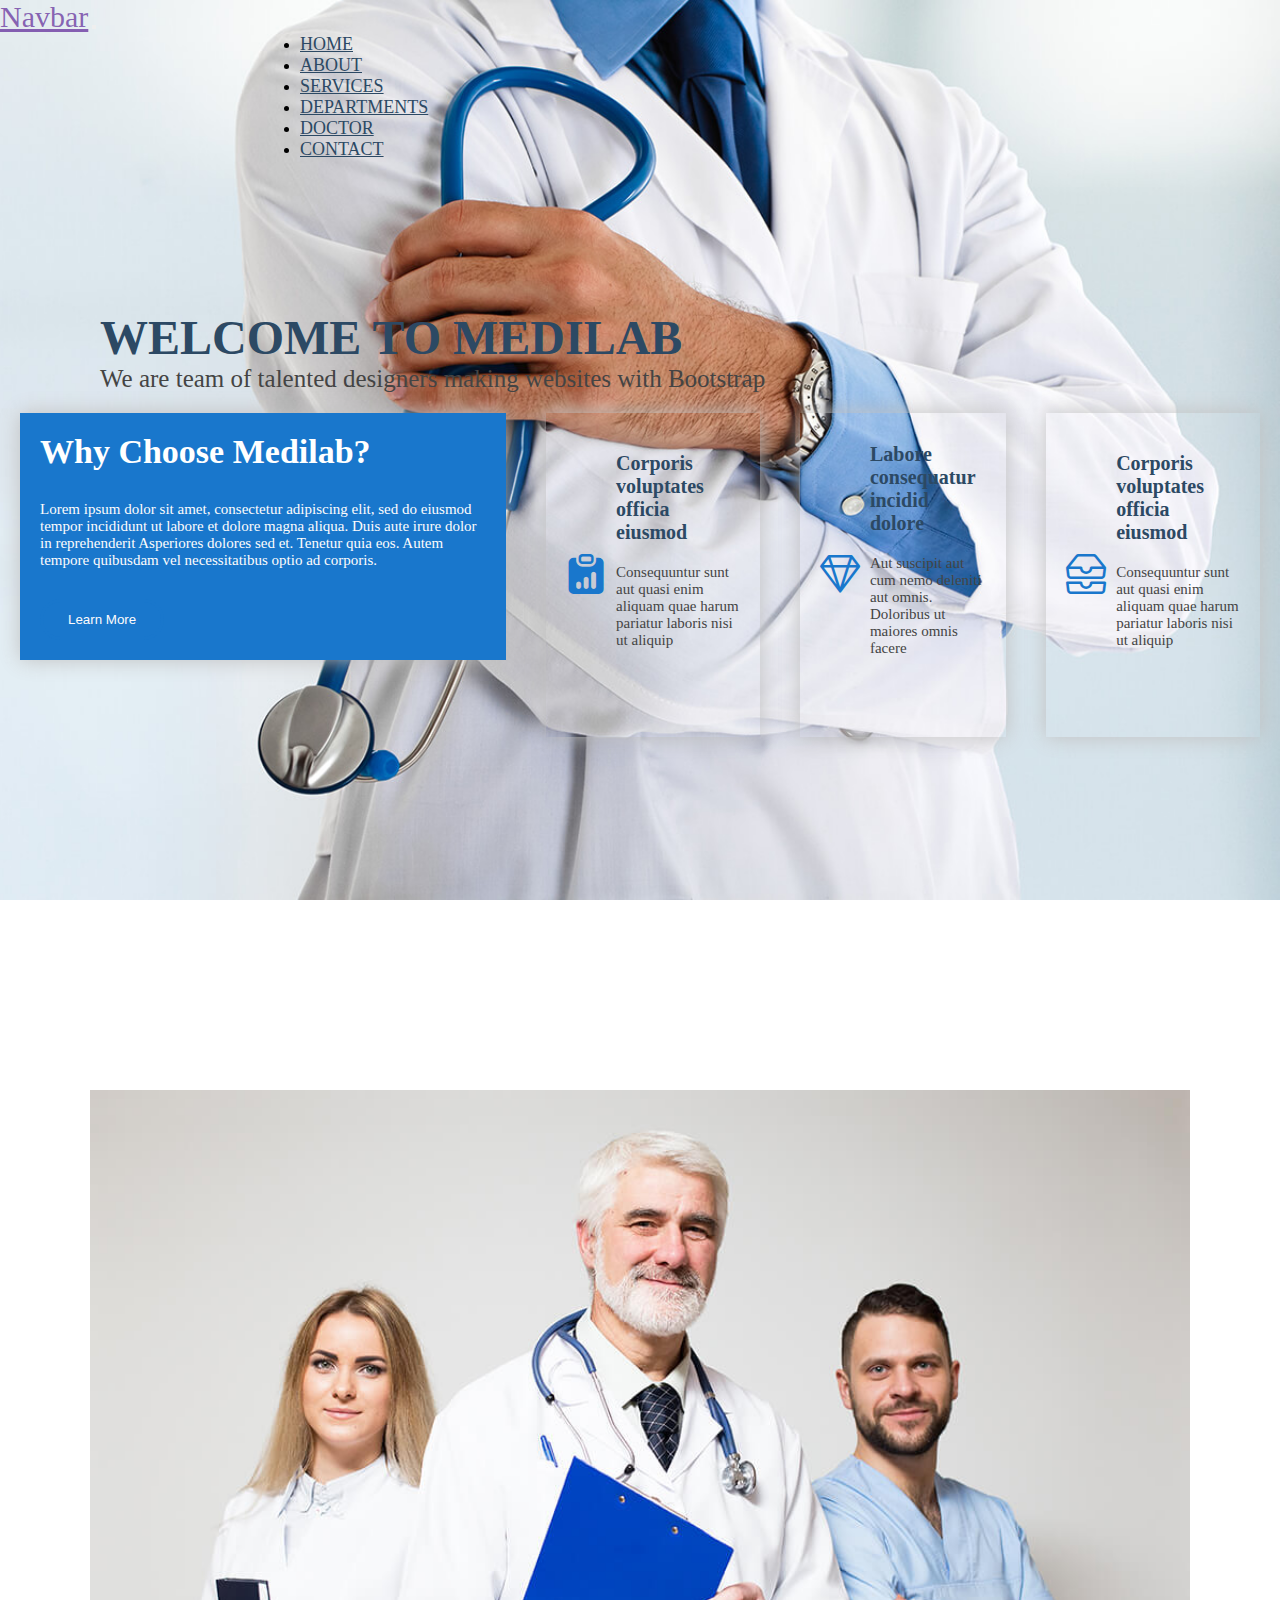
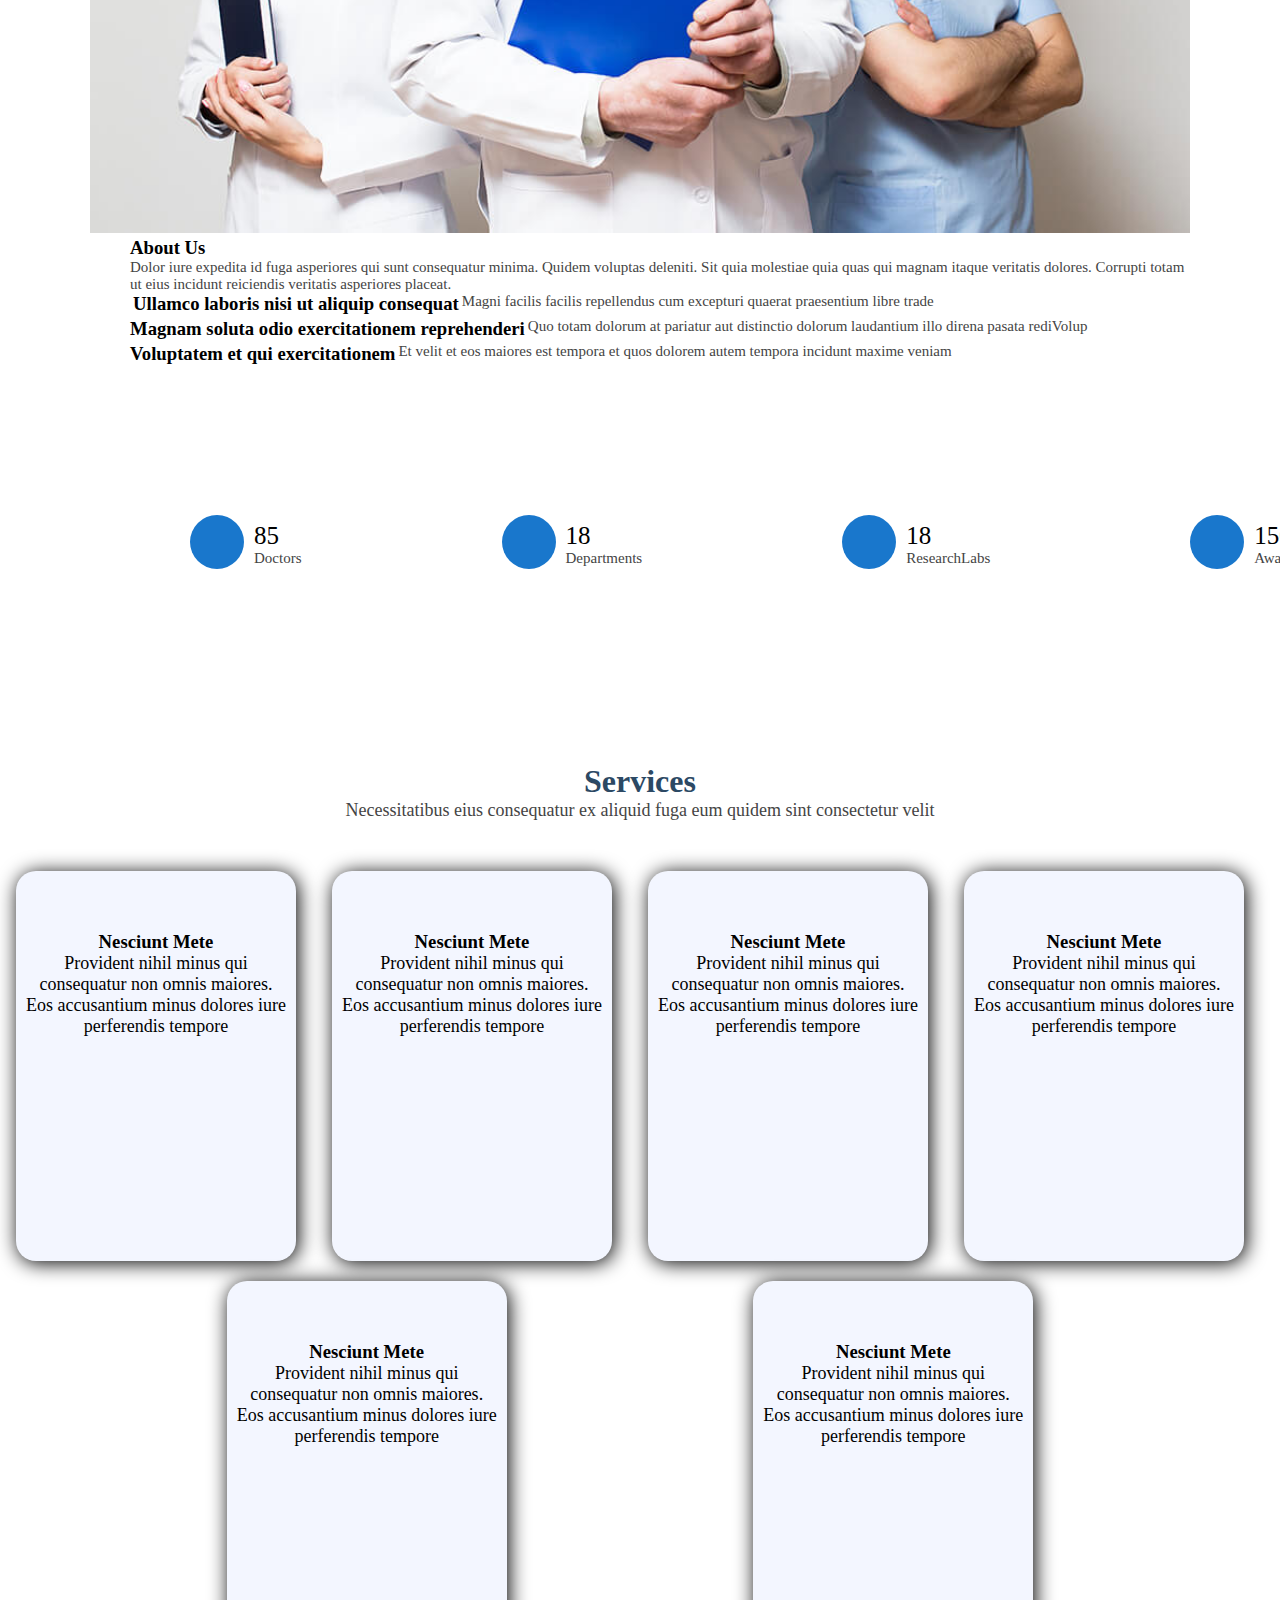
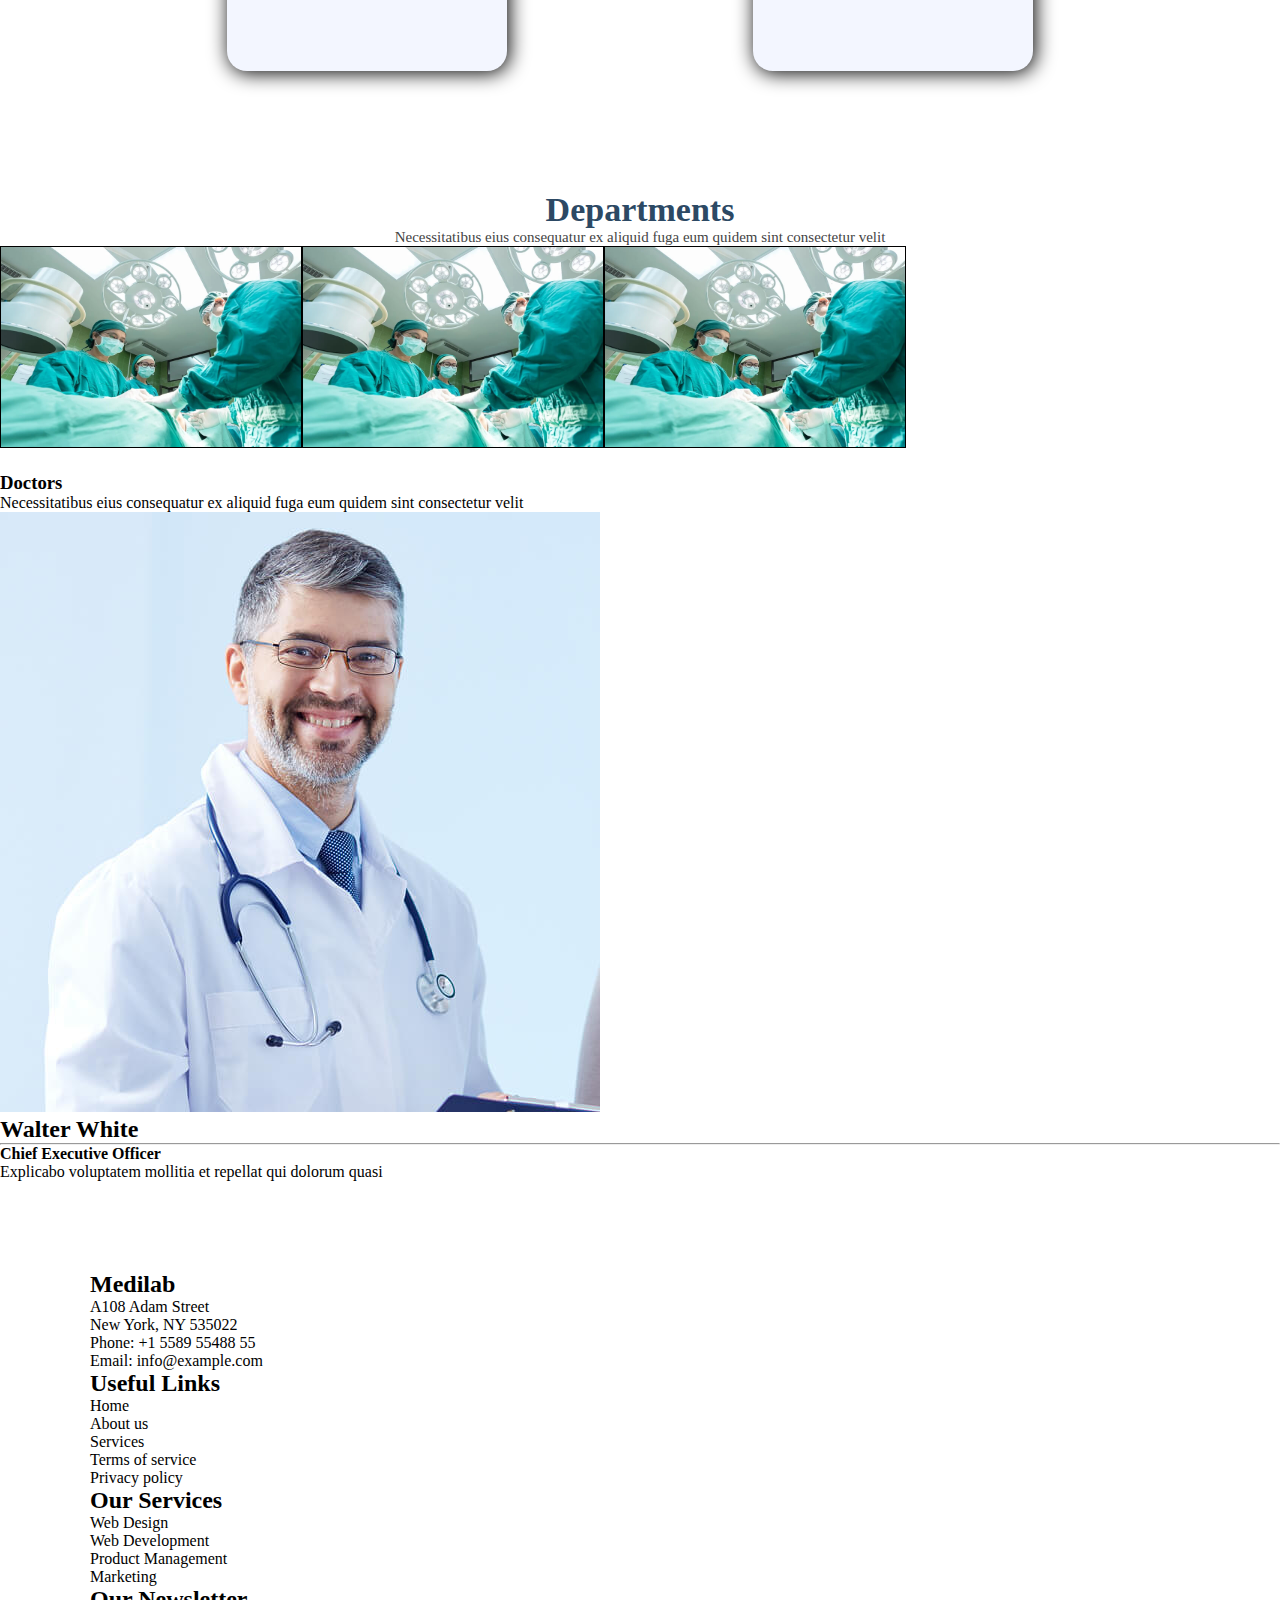
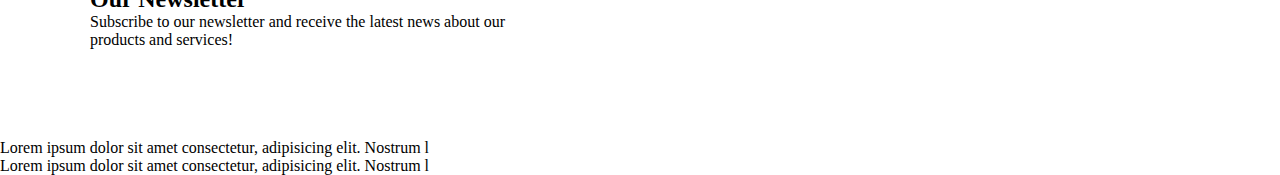
<file: index.html>
<!DOCTYPE html>
<html lang="en">
<head>
    <meta charset="UTF-8">
    <meta name="viewport" content="width=device-width, initial-scale=1.0">
    <title>Document</title>
    <!----css link--------->
    <link rel="stylesheet" href="assects/css/style.css">
    

    <!----bootstrap link--------->
    <link href="https://cdn.jsdelivr.net/npm/bootstrap@5.0.2/dist/css/bootstrap.min.css" rel="stylesheet" integrity="sha384-EVSTQN3/azprG1Anm3QDgpJLIm9Nao0Yz1ztcQTwFspd3yD65VohhpuuCOmLASjC" crossorigin="anonymous">
    <script src="https://cdn.jsdelivr.net/npm/bootstrap@5.0.2/dist/js/bootstrap.bundle.min.js" integrity="sha384-MrcW6ZMFYlzcLA8Nl+NtUVF0sA7MsXsP1UyJoMp4YLEuNSfAP+JcXn/tWtIaxVXM" crossorigin="anonymous"></script>
    <link rel="stylesheet" href="https://cdn.jsdelivr.net/npm/bootstrap-icons@1.11.3/font/bootstrap-icons.min.css">
    <link rel="stylesheet" href="https://cdnjs.cloudflare.com/ajax/libs/font-awesome/6.7.1/css/all.min.css" integrity="sha512-5Hs3dF2AEPkpNAR7UiOHba+lRSJNeM2ECkwxUIxC1Q/FLycGTbNapWXB4tP889k5T5Ju8fs4b1P5z/iB4nMfSQ==" crossorigin="anonymous" referrerpolicy="no-referrer" />

</head>
<body>
    <div class="header">
      <div class="head">
      <div class="container-fluid">
      <div class="row">
      <div class="col-lg-12 col-md-12 col-sm-12 col-xs-12">
      <nav class="navbar navbar-expand-lg navbar-light bg-light">
  <div class="container-fluid">
    <a class="navbar-brand" href="#">Navbar</a>
    <button class="navbar-toggler" type="button" data-bs-toggle="collapse" data-bs-target="#navbarNav" aria-controls="navbarNav" aria-expanded="false" aria-label="Toggle navigation">
      <span class="navbar-toggler-icon"></span>
    </button>
    <div class="collapse navbar-collapse" id="navbarNav">
      <ul class="navbar-nav">
        <li class="nav-item">
          <a class="nav-link active" href="#Home">HOME</a>
        </li>
        <li class="nav-item">
          <a class="nav-link" href="#">ABOUT</a>
        </li>
        <li class="nav-item">
          <a class="nav-link" href="#">SERVICES</a>
        </li>
        <li class="nav-item">
          <a class="nav-link" href="#">DEPARTMENTS</a>
        </li>
        <li class="nav-item">
          <a class="nav-link" href="#">DOCTOR</a>
        </li>
        <li class="nav-item">
          <a class="nav-link" href="#">CONTACT</a>
        </li>
      </ul>
    </div>
  </div>
</nav>

    </div>
    </div>
    <div class="cont-1">
      <div class="row">
        <div class="col-lg-6 col-md-6 col-sm-6 col-xs-12">
          <div class="left-1">
            <h2>WELCOME TO MEDILAB</h2>
            <p>We are team of talented designers making websites with Bootstrap</p>
          </div>
        </div>
      </div>
    </div>
    <div class="cont-2">
      <div class="row">
        <div class="col-lg-12 col-md-12 col-sm-12 col-xs-12">
          <div class="common">
            <div class="col-lg-4">
            <div class="card-1">
              <div class="content">
                <h3>Why Choose Medilab?</h3>
                <p>Lorem ipsum dolor sit amet, consectetur adipiscing elit, sed do eiusmod tempor incididunt ut labore et dolore magna aliqua. Duis aute irure dolor in reprehenderit Asperiores dolores sed et. Tenetur quia eos. Autem tempore quibusdam vel necessitatibus optio ad corporis.</p>
                <div class="btn">
                  <button>Learn More </button>
                </div>
              </div>
            </div>
            </div>
            <div class="card">
              <div class="icon">
                <i class="bi bi-clipboard-data-fill"></i>
              </div>
              <div class="content-1">
                <h4>Corporis voluptates officia eiusmod</h4>
                <p>Consequuntur sunt aut quasi enim aliquam quae harum pariatur laboris nisi ut aliquip</p>
              </div>
            </div>
             <div class="card">
              <div class="icon">
                <i class="bi bi-gem"></i>
              </div>
              <div class="content-1">
                <h4>Labore consequatur incidid dolore</h4>
                <p>Aut suscipit aut cum nemo deleniti aut omnis. Doloribus ut maiores omnis facere</p>
              </div>
            </div>
             <div class="card">
              <div class="icon">
                <i class="bi bi-inboxes"></i>
              </div>
              <div class="content-1">
                <h4>Corporis voluptates officia eiusmod</h4>
                <p>Consequuntur sunt aut quasi enim aliquam quae harum pariatur laboris nisi ut aliquip</p>
              </div>
            </div>
          </div>


        </div>
      </div>
    </div>
    </div>
    </div>
    </div>
    <!-----------------------body-1-start--------------------------------->

    <div class="body-1">
      <div class="container section-padding">
        <div class="row">
          <div class="col-5">
            <img src="assects/images/img-1.jpg" width="100%" alt="">
          </div>
          <div class="col-7">
            <div class="cont-3">
              <h3>About Us</h3>
              <p>Dolor iure expedita id fuga asperiores qui sunt consequatur minima. Quidem voluptas deleniti. Sit quia molestiae quia quas qui magnam itaque veritatis dolores. Corrupti totam ut eius incidunt reiciendis veritatis asperiores placeat.</p>
              <div class="media">
                <i class="fa-solid fa-vial-circle-check"></i>
                <h3 class="one">Ullamco laboris nisi ut aliquip consequat</h3>
                <p class="para-1">Magni facilis facilis repellendus cum excepturi quaerat praesentium libre trade</p>
                <i class="fa-solid fa-pump-medical"></i>
                <h3 class="one">Magnam soluta odio exercitationem reprehenderi</h3>
                <p class="para-1">Quo totam dolorum at pariatur aut distinctio dolorum laudantium illo direna pasata rediVolup</p>
                <i class="fa-solid fa-heart-circle-xmark"></i>
                <h3 class="one">Voluptatem et qui exercitationem</h3>
                <p class="para-1">Et velit et eos maiores est tempora et quos dolorem autem tempora incidunt maxime veniam</p>







              </div>
               
            </div>

          </div>
          <div class="container">
          <div class="row">
            <div class="col-12">
              <div class="common">
              <div class="card">
                <div class="icon">
                  <i class="fa-solid fa-user-doctor"></i>
                </div>
                <div class="new">
                  <span>85</span>
                  <p>Doctors</p>

                </div>
            </div>
            <div class="card">
                <div class="icon">
                  <i class="fa-regular fa-hospital"></i>
                </div>
                <div class="new">
                  <span>18</span>
                  <p>Departments</p>

                </div>
            </div>
             <div class="card">
                <div class="icon">
                  <i class="fa-regular fa-hospital"></i>
                </div>
                <div class="new">
                  <span>18</span>
                  <p>ResearchLabs</p>

                </div>
            </div>
            <div class="card">
                <div class="icon">
                  <i class="fas fa-award"></i>
                </div>
                <div class="new">
                  <span>150</span>
                  <p>Awards</p>

                </div>
            </div>
            </div>
          </div>
          </div>
          </div>

        </div>
      </div>

    </div>
    <!-----------------------body-1-end--------------------------------->


    <!-----------------------body-2-start-------------------------------->
    <div class="body-2">
      <div class="container">
        <h2>Services</h2>
        <p class="go">Necessitatibus eius consequatur ex aliquid fuga eum quidem sint consectetur velit</p>
        <div class="row">
          <div class="col-lg-12 col-md-12 col-sm-12 col-xs-12">
            <div class="center">
              <div class="box-1">
                <div class="icon">
                  <i class="fas fa-heartbeat"></i>
                  <a href=""></a>
                </div>
                <h3>Nesciunt Mete</h3>
                <p>Provident nihil minus qui consequatur non omnis maiores. Eos accusantium minus dolores iure perferendis tempore</p>
              </div>
              <div class="box-1">
                <div class="icon">
                  <i class="fas fa-pills"></i>
                </div>
                <h3>Nesciunt Mete</h3>
                <p>Provident nihil minus qui consequatur non omnis maiores. Eos accusantium minus dolores iure perferendis tempore</p>
              </div>
              <div class="box-1">
                <div class="icon">
                  <i class="fas fa-hospital-user"></i>
                </div>
                <h3>Nesciunt Mete</h3>
                <p>Provident nihil minus qui consequatur non omnis maiores. Eos accusantium minus dolores iure perferendis tempore</p>
              </div>
              <div class="box-1">
                <div class="icon">
                  <i class="fas fa-dna"></i>
                </div>
                <h3>Nesciunt Mete</h3>
                <p>Provident nihil minus qui consequatur non omnis maiores. Eos accusantium minus dolores iure perferendis tempore</p>
              </div>
              <div class="box-1">
                <div class="icon">
                  <i class="fas fa-wheelchair"></i>
                </div>
                <h3>Nesciunt Mete</h3>
                <p>Provident nihil minus qui consequatur non omnis maiores. Eos accusantium minus dolores iure perferendis tempore</p>
              </div>
              <div class="box-1">
                <div class="icon">
                  <i class="fas fa-notes-medical"></i>
                </div>
                <h3>Nesciunt Mete</h3>
                <p>Provident nihil minus qui consequatur non omnis maiores. Eos accusantium minus dolores iure perferendis tempore</p>
              </div>
            </div>
          </div>
        </div>
      </div>
    </div>




    <!-----------------------body-2-end--------------------------------->


    <!-----------------------body-3-start--------------------------------->
    <div class="body-3">
      <div class="container">
        <h2>Departments</h2>
        <p>Necessitatibus eius consequatur ex aliquid fuga eum quidem sint consectetur velit</p>
        <div class="row">
          <div class="col-lg-12 col-md-12 col-sm-12 col-xs-12">
            <div class="dot">
            <div class="card-1">
              <div class="img-card">
              <img  src="assects/images/img-2.jpg" alt="">
              </div>
              </div>
              <div class="card-1">
              <div class="img-card">
              <img  src="assects/images/img-2.jpg" alt="">
              </div>
              </div>
              <div class="card-1">
              <div class="img-card">
              <img  src="assects/images/img-2.jpg" alt="">
              </div>
              </div>
              </div>
              
   
            
             
            
            

          </div>
        </div>
      </div>

    </div>


    <!-----------------------body-3-end--------------------------------->

<!-----------------------body-4-start--------------------------------->
<div class="body-4">
  <div class="container">
    <h3>Doctors</h3>
    <p>Necessitatibus eius consequatur ex aliquid fuga eum quidem sint consectetur velit</p>
    <div class="row">
      <div class="col-lg-12 col-md-12 col-sm-12 col-xs-12">
        <div class="common">
          <div class="card-2">
            <div class="img-card">
              <img src="assects/images/image-1.jpg" alt="">
            </div>
            <div class="cont-4">
              <h2>Walter White</h2>
              <hr>
              <h4>Chief Executive Officer</h4>
              <p>Explicabo voluptatem mollitia et repellat qui dolorum quasi</p>
            </div>

          </div>
        </div>

      </div>
    </div>
  </div>
</div>
<!-----------------------body-4-end--------------------------------->













     <!-- Footer Starts -->
     <div class="container-fluid bg-dark section-padding text-white">
        <div class="container">
            <div class="row">
                <div class="col-3">
                    <h2 class="pb-3">Medilab</h2>
                    <p>A108 Adam Street</p>
                    <p>New York, NY 535022</p>
                    <p>Phone: +1 5589 55488 55</p>
                    <p>Email: info@example.com</p>
                    <div class="media">

                    </div>
                </div>
                <div class="col-3">
                    <h2 class="pb-3">Useful Links</h2>
                    <p>Home</p>
                    <p>About us</p>
                    <p>Services</p>
                    <p>Terms of service</p>
                    <p>Privacy policy</p>
                </div>
                <div class="col-3">
                    <h2 class="pb-3">Our Services</h2>
                    <p>Web Design</p>
                    <p>Web Development</p>
                    <p>Product Management</p>
                    <p>Marketing</p>
                </div>
                <div class="col-3">
                    <h2 class="pb-3">Our Newsletter</h2>
                    <p>Subscribe to our newsletter and receive the latest news about our <br> products and services!</p>
                </div>
            </div>
        </div>
        
     </div>
     <div class="container-fluid bg-light text-dark">
        <div class="row">
            <div class="col-7">
                <p>Lorem ipsum dolor sit amet consectetur, adipisicing <span class="text-danger">elit. Nostrum l</span></p>
            </div>
            <div class="col-5 text-end">
                <p>Lorem ipsum dolor sit amet consectetur, adipisicing elit. Nostrum l</p>
            </div>
        </div>
     </div>
    <!-- Footer Ends -->
</body>
</html>
</file>
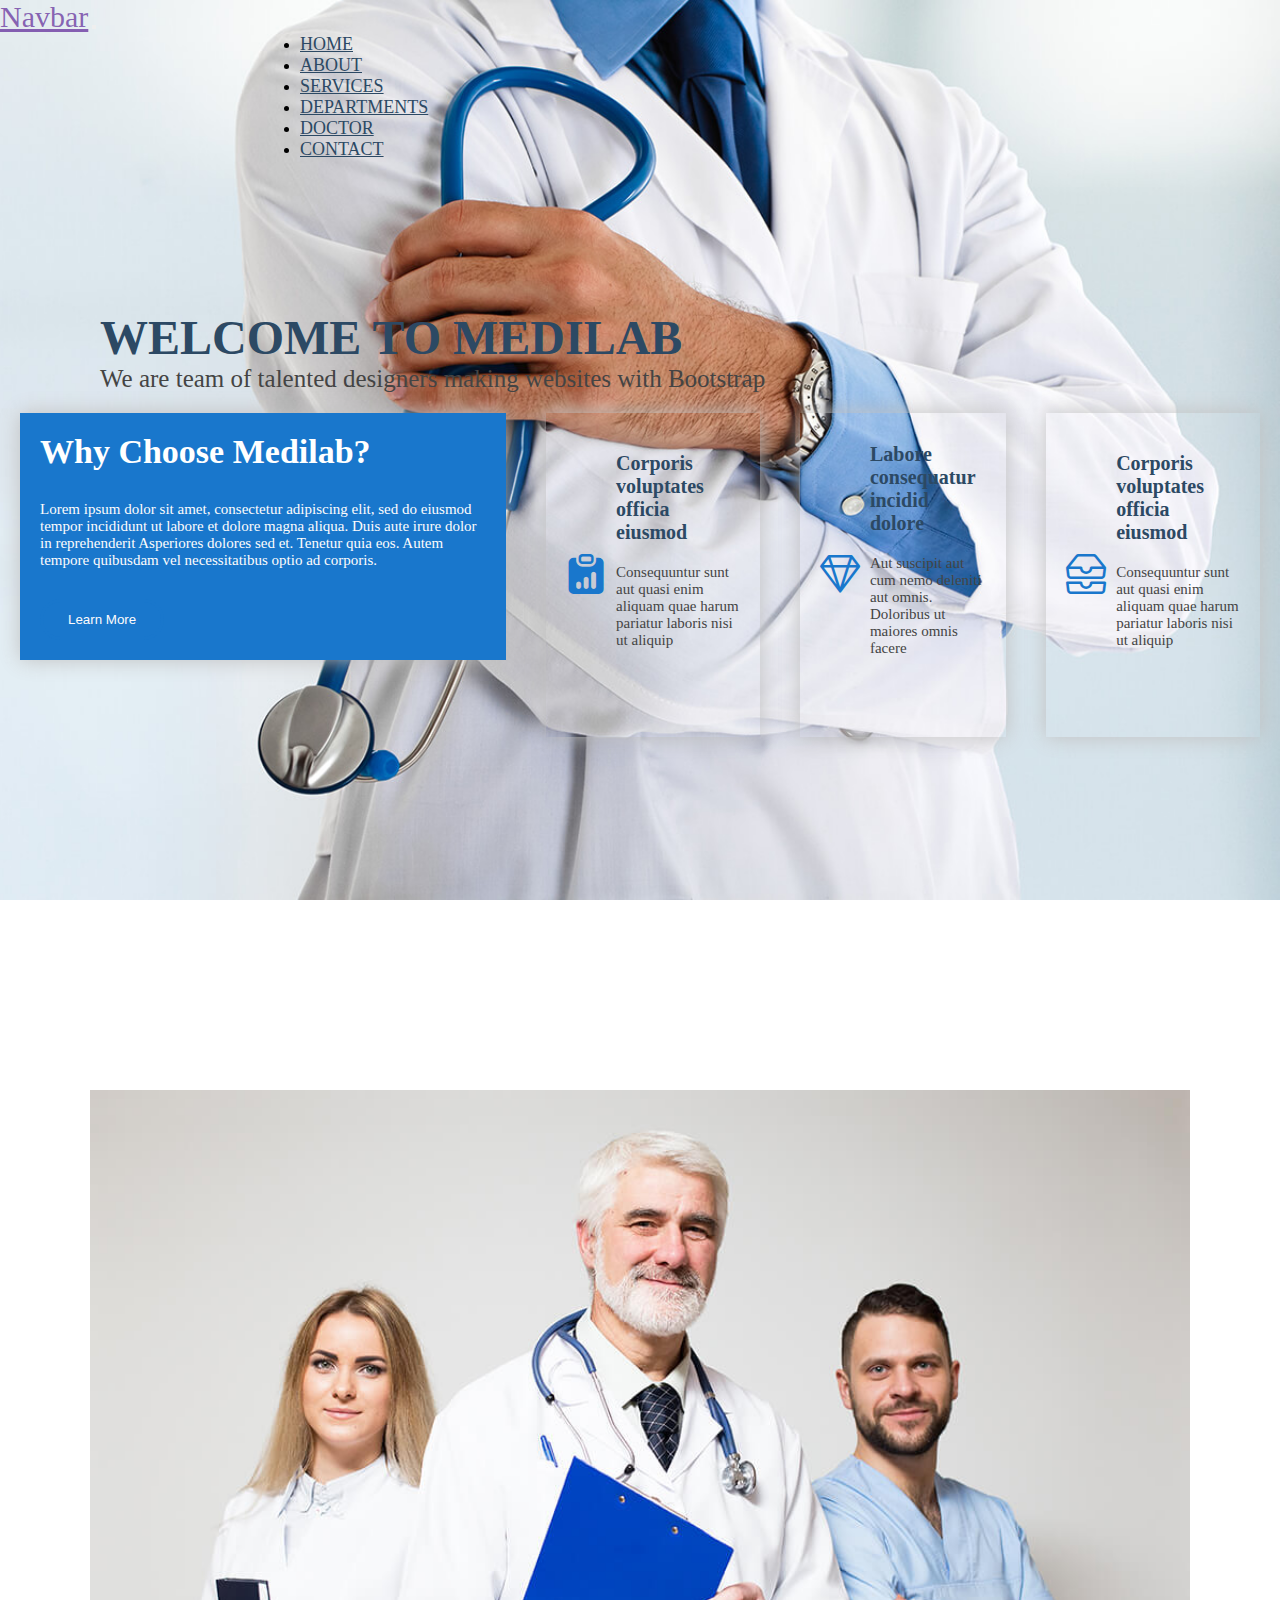
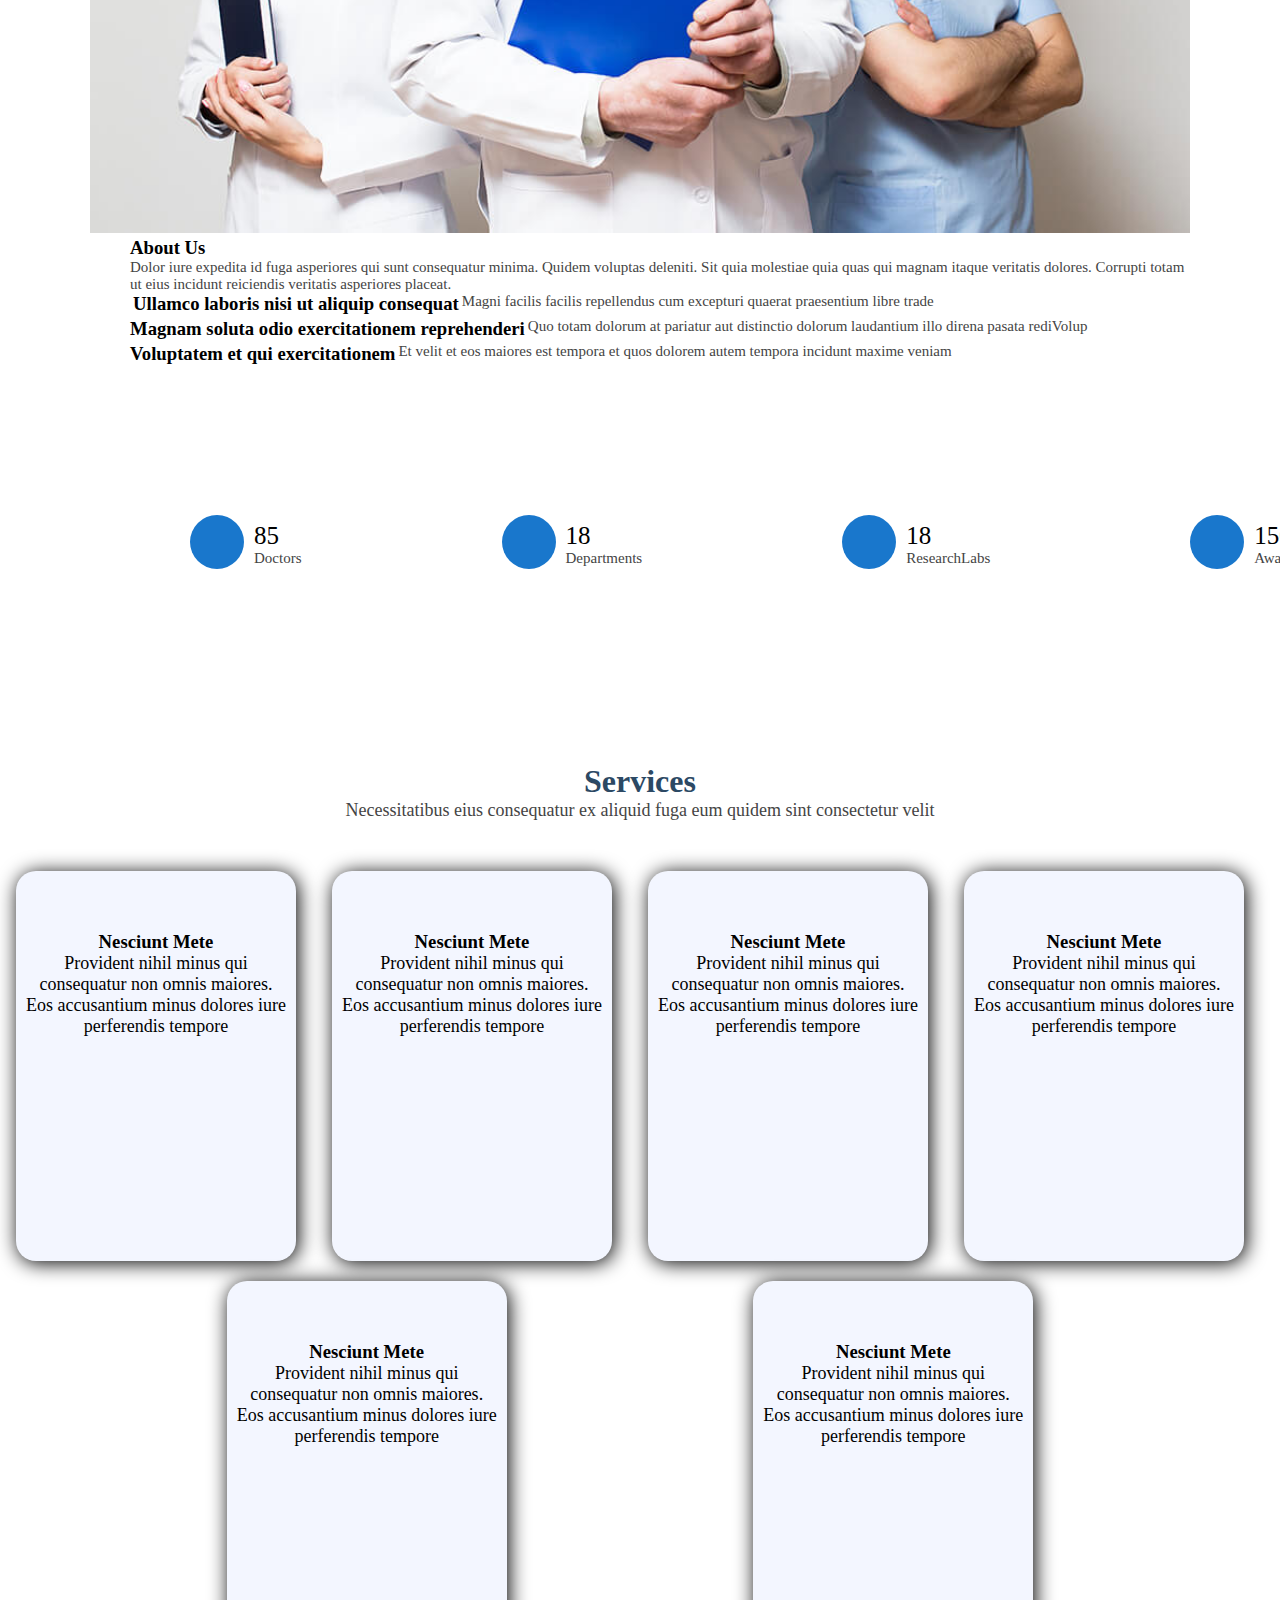
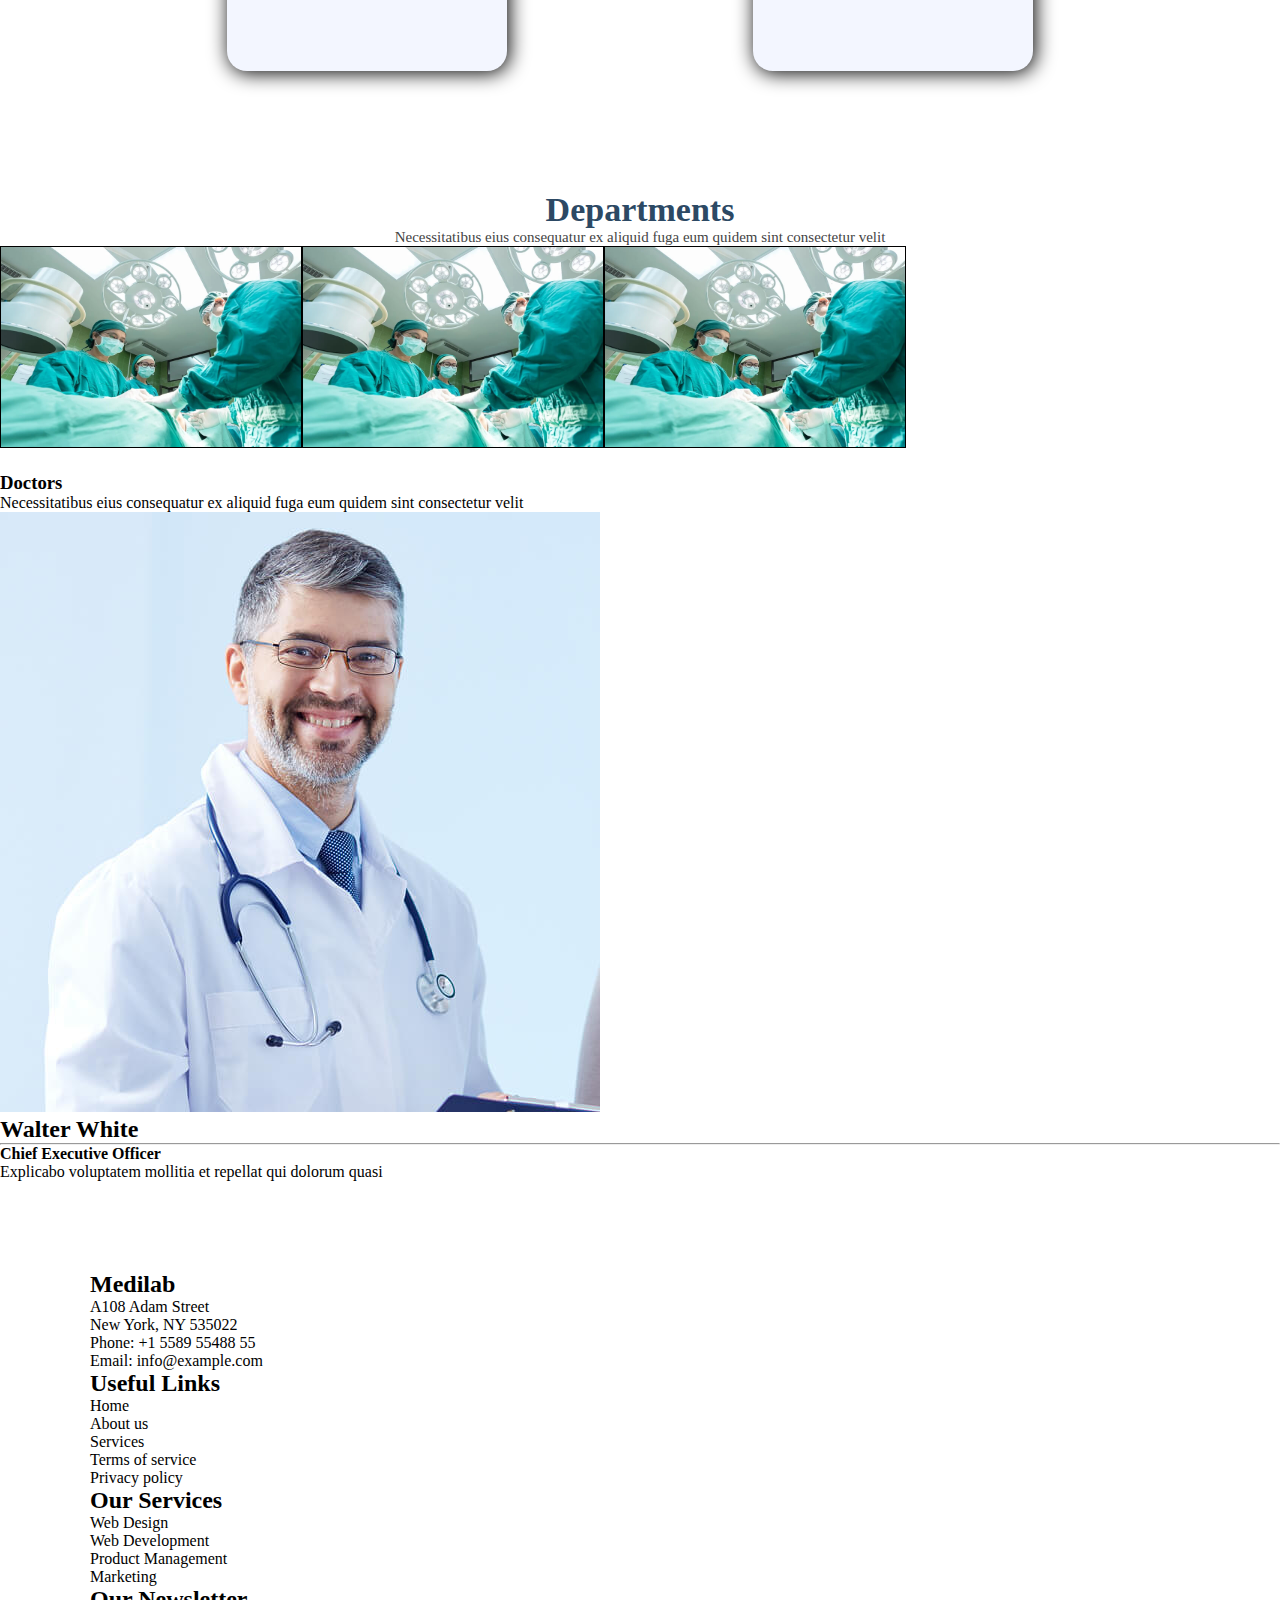
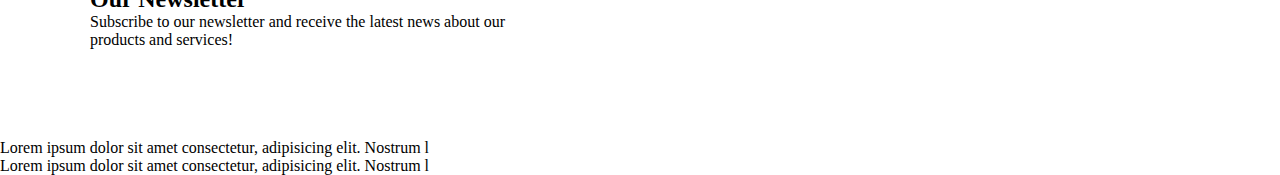
<file: about.html.html>
<!DOCTYPE html>
<html lang="en">
<head>
    <meta charset="UTF-8">
    <meta name="viewport" content="width=device-width, initial-scale=1.0">
    <title>Document</title>
    <!----css link--------->
    <link rel="stylesheet" href="assects/css/style.css">
    

    <!----bootstrap link--------->
    <link href="https://cdn.jsdelivr.net/npm/bootstrap@5.0.2/dist/css/bootstrap.min.css" rel="stylesheet" integrity="sha384-EVSTQN3/azprG1Anm3QDgpJLIm9Nao0Yz1ztcQTwFspd3yD65VohhpuuCOmLASjC" crossorigin="anonymous">
    <script src="https://cdn.jsdelivr.net/npm/bootstrap@5.0.2/dist/js/bootstrap.bundle.min.js" integrity="sha384-MrcW6ZMFYlzcLA8Nl+NtUVF0sA7MsXsP1UyJoMp4YLEuNSfAP+JcXn/tWtIaxVXM" crossorigin="anonymous"></script>
    <link rel="stylesheet" href="https://cdn.jsdelivr.net/npm/bootstrap-icons@1.11.3/font/bootstrap-icons.min.css">
    <link rel="stylesheet" href="https://cdnjs.cloudflare.com/ajax/libs/font-awesome/6.7.1/css/all.min.css" integrity="sha512-5Hs3dF2AEPkpNAR7UiOHba+lRSJNeM2ECkwxUIxC1Q/FLycGTbNapWXB4tP889k5T5Ju8fs4b1P5z/iB4nMfSQ==" crossorigin="anonymous" referrerpolicy="no-referrer" />

</head>
<body>
    <div class="header">
      <div class="head">
      <div class="container-fluid">
      <div class="row">
      <div class="col-lg-12 col-md-12 col-sm-12 col-xs-12">
      <nav class="navbar navbar-expand-lg navbar-light bg-light">
  <div class="container-fluid">
    <a class="navbar-brand" href="#">Navbar</a>
    <button class="navbar-toggler" type="button" data-bs-toggle="collapse" data-bs-target="#navbarNav" aria-controls="navbarNav" aria-expanded="false" aria-label="Toggle navigation">
      <span class="navbar-toggler-icon"></span>
    </button>
    <div class="collapse navbar-collapse" id="navbarNav">
      <ul class="navbar-nav">
        <li class="nav-item">
          <a class="nav-link active" href="#">HOME</a>
        </li>
        <li class="nav-item">
          <a class="nav-link" href="#">ABOUT</a>
        </li>
        <li class="nav-item">
          <a class="nav-link" href="#">SERVICES</a>
        </li>
        <li class="nav-item">
          <a class="nav-link" href="#">DEPARTMENTS</a>
        </li>
        <li class="nav-item">
          <a class="nav-link" href="#">DOCTOR</a>
        </li>
        <li class="nav-item">
          <a class="nav-link" href="#">CONTACT</a>
        </li>
      </ul>
    </div>
  </div>
</nav>

    </div>
    </div>
    <div class="cont-1">
      <div class="row">
        <div class="col-lg-6 col-md-6 col-sm-6 col-xs-12">
          <div class="left-1">
            <h2>WELCOME TO MEDILAB</h2>
            <p>We are team of talented designers making websites with Bootstrap</p>
          </div>
        </div>
      </div>
    </div>
    <div class="cont-2">
      <div class="row">
        <div class="col-lg-12 col-md-12 col-sm-12 col-xs-12">
          <div class="common">
            <div class="col-lg-4">
            <div class="card-1">
              <div class="content">
                <h3>Why Choose Medilab?</h3>
                <p>Lorem ipsum dolor sit amet, consectetur adipiscing elit, sed do eiusmod tempor incididunt ut labore et dolore magna aliqua. Duis aute irure dolor in reprehenderit Asperiores dolores sed et. Tenetur quia eos. Autem tempore quibusdam vel necessitatibus optio ad corporis.</p>
                <div class="btn">
                  <button>Learn More </button>
                </div>
              </div>
            </div>
            </div>
            <div class="card">
              <div class="icon">
                <i class="bi bi-clipboard-data-fill"></i>
              </div>
              <div class="content-1">
                <h4>Corporis voluptates officia eiusmod</h4>
                <p>Consequuntur sunt aut quasi enim aliquam quae harum pariatur laboris nisi ut aliquip</p>
              </div>
            </div>
             <div class="card">
              <div class="icon">
                <i class="bi bi-gem"></i>
              </div>
              <div class="content-1">
                <h4>Labore consequatur incidid dolore</h4>
                <p>Aut suscipit aut cum nemo deleniti aut omnis. Doloribus ut maiores omnis facere</p>
              </div>
            </div>
             <div class="card">
              <div class="icon">
                <i class="bi bi-inboxes"></i>
              </div>
              <div class="content-1">
                <h4>Corporis voluptates officia eiusmod</h4>
                <p>Consequuntur sunt aut quasi enim aliquam quae harum pariatur laboris nisi ut aliquip</p>
              </div>
            </div>
          </div>


        </div>
      </div>
    </div>
    </div>
    </div>
    </div>
    <!-----------------------body-1-start--------------------------------->

    <div class="body-1">
      <div class="container section-padding">
        <div class="row">
          <div class="col-5">
            <img src="assects/images/img-1.jpg" width="100%" alt="">
          </div>
          <div class="col-7">
            <div class="cont-3">
              <h3>About Us</h3>
              <p>Dolor iure expedita id fuga asperiores qui sunt consequatur minima. Quidem voluptas deleniti. Sit quia molestiae quia quas qui magnam itaque veritatis dolores. Corrupti totam ut eius incidunt reiciendis veritatis asperiores placeat.</p>
              <div class="media">
                <i class="fa-solid fa-vial-circle-check"></i>
                <h3 class="one">Ullamco laboris nisi ut aliquip consequat</h3>
                <p class="para-1">Magni facilis facilis repellendus cum excepturi quaerat praesentium libre trade</p>
                <i class="fa-solid fa-pump-medical"></i>
                <h3 class="one">Magnam soluta odio exercitationem reprehenderi</h3>
                <p class="para-1">Quo totam dolorum at pariatur aut distinctio dolorum laudantium illo direna pasata rediVolup</p>
                <i class="fa-solid fa-heart-circle-xmark"></i>
                <h3 class="one">Voluptatem et qui exercitationem</h3>
                <p class="para-1">Et velit et eos maiores est tempora et quos dolorem autem tempora incidunt maxime veniam</p>







              </div>
               
            </div>

          </div>
          <div class="container">
          <div class="row">
            <div class="col-12">
              <div class="common">
              <div class="card">
                <div class="icon">
                  <i class="fa-solid fa-user-doctor"></i>
                </div>
                <div class="new">
                  <span>85</span>
                  <p>Doctors</p>

                </div>
            </div>
            <div class="card">
                <div class="icon">
                  <i class="fa-regular fa-hospital"></i>
                </div>
                <div class="new">
                  <span>18</span>
                  <p>Departments</p>

                </div>
            </div>
             <div class="card">
                <div class="icon">
                  <i class="fa-regular fa-hospital"></i>
                </div>
                <div class="new">
                  <span>18</span>
                  <p>ResearchLabs</p>

                </div>
            </div>
            <div class="card">
                <div class="icon">
                  <i class="fas fa-award"></i>
                </div>
                <div class="new">
                  <span>150</span>
                  <p>Awards</p>

                </div>
            </div>
            </div>
          </div>
          </div>
          </div>

        </div>
      </div>

    </div>
    <!-----------------------body-1-end--------------------------------->


    <!-----------------------body-2-start-------------------------------->
    <div class="body-2">
      <div class="container">
        <h2>Services</h2>
        <p class="go">Necessitatibus eius consequatur ex aliquid fuga eum quidem sint consectetur velit</p>
        <div class="row">
          <div class="col-lg-12 col-md-12 col-sm-12 col-xs-12">
            <div class="center">
              <div class="box-1">
                <div class="icon">
                  <i class="fas fa-heartbeat"></i>
                  <a href=""></a>
                </div>
                <h3>Nesciunt Mete</h3>
                <p>Provident nihil minus qui consequatur non omnis maiores. Eos accusantium minus dolores iure perferendis tempore</p>
              </div>
              <div class="box-1">
                <div class="icon">
                  <i class="fas fa-pills"></i>
                </div>
                <h3>Nesciunt Mete</h3>
                <p>Provident nihil minus qui consequatur non omnis maiores. Eos accusantium minus dolores iure perferendis tempore</p>
              </div>
              <div class="box-1">
                <div class="icon">
                  <i class="fas fa-hospital-user"></i>
                </div>
                <h3>Nesciunt Mete</h3>
                <p>Provident nihil minus qui consequatur non omnis maiores. Eos accusantium minus dolores iure perferendis tempore</p>
              </div>
              <div class="box-1">
                <div class="icon">
                  <i class="fas fa-dna"></i>
                </div>
                <h3>Nesciunt Mete</h3>
                <p>Provident nihil minus qui consequatur non omnis maiores. Eos accusantium minus dolores iure perferendis tempore</p>
              </div>
              <div class="box-1">
                <div class="icon">
                  <i class="fas fa-wheelchair"></i>
                </div>
                <h3>Nesciunt Mete</h3>
                <p>Provident nihil minus qui consequatur non omnis maiores. Eos accusantium minus dolores iure perferendis tempore</p>
              </div>
              <div class="box-1">
                <div class="icon">
                  <i class="fas fa-notes-medical"></i>
                </div>
                <h3>Nesciunt Mete</h3>
                <p>Provident nihil minus qui consequatur non omnis maiores. Eos accusantium minus dolores iure perferendis tempore</p>
              </div>
            </div>
          </div>
        </div>
      </div>
    </div>




    <!-----------------------body-2-end--------------------------------->


    <!-----------------------body-3-start--------------------------------->
    <div class="body-3">
      <div class="container">
        <h2>Departments</h2>
        <p>Necessitatibus eius consequatur ex aliquid fuga eum quidem sint consectetur velit</p>
        <div class="row">
          <div class="col-lg-12 col-md-12 col-sm-12 col-xs-12">
            <div class="dot">
            <div class="card-1">
              <div class="img-card">
              <img  src="assects/images/img-2.jpg" alt="">
              </div>
              </div>
              <div class="card-1">
              <div class="img-card">
              <img  src="assects/images/img-2.jpg" alt="">
              </div>
              </div>
              <div class="card-1">
              <div class="img-card">
              <img  src="assects/images/img-2.jpg" alt="">
              </div>
              </div>
              </div>
              
   
            
             
            
            

          </div>
        </div>
      </div>

    </div>


    <!-----------------------body-3-end--------------------------------->

<!-----------------------body-4-start--------------------------------->
<div class="body-4">
  <div class="container">
    <h3>Doctors</h3>
    <p>Necessitatibus eius consequatur ex aliquid fuga eum quidem sint consectetur velit</p>
    <div class="row">
      <div class="col-lg-12 col-md-12 col-sm-12 col-xs-12">
        <div class="common">
          <div class="card-2">
            <div class="img-card">
              <img src="assects/images/image-1.jpg" alt="">
            </div>
            <div class="cont-4">
              <h2>Walter White</h2>
              <hr>
              <h4>Chief Executive Officer</h4>
              <p>Explicabo voluptatem mollitia et repellat qui dolorum quasi</p>
            </div>

          </div>
        </div>

      </div>
    </div>
  </div>
</div>
<!-----------------------body-4-end--------------------------------->













     <!-- Footer Starts -->
     <div class="container-fluid bg-dark section-padding text-white">
        <div class="container">
            <div class="row">
                <div class="col-3">
                    <h2 class="pb-3">Medilab</h2>
                    <p>A108 Adam Street</p>
                    <p>New York, NY 535022</p>
                    <p>Phone: +1 5589 55488 55</p>
                    <p>Email: info@example.com</p>
                    <div class="media">

                    </div>
                </div>
                <div class="col-3">
                    <h2 class="pb-3">Useful Links</h2>
                    <p>Home</p>
                    <p>About us</p>
                    <p>Services</p>
                    <p>Terms of service</p>
                    <p>Privacy policy</p>
                </div>
                <div class="col-3">
                    <h2 class="pb-3">Our Services</h2>
                    <p>Web Design</p>
                    <p>Web Development</p>
                    <p>Product Management</p>
                    <p>Marketing</p>
                </div>
                <div class="col-3">
                    <h2 class="pb-3">Our Newsletter</h2>
                    <p>Subscribe to our newsletter and receive the latest news about our <br> products and services!</p>
                </div>
            </div>
        </div>
        
     </div>
     <div class="container-fluid bg-light text-dark">
        <div class="row">
            <div class="col-7">
                <p>Lorem ipsum dolor sit amet consectetur, adipisicing <span class="text-danger">elit. Nostrum l</span></p>
            </div>
            <div class="col-5 text-end">
                <p>Lorem ipsum dolor sit amet consectetur, adipisicing elit. Nostrum l</p>
            </div>
        </div>
     </div>
    <!-- Footer Ends -->
</body>
</html>
</file>
<file: assects/css/style.css>
*{
    margin: 0;
    padding: 0;
}

/*---header-start*/
.header{
    background-image:url(../images/hero-1.jpg);
    background-position:top 25% right 0;
    background-size: cover;
    background-repeat: no-repeat;
    width: 100%;
    height: 100vh;
    display: flex;
    flex-direction: column;
    align-items: flex-start;
    justify-content: center;
    
}
.head{
    background:linear-gradient( to right #ffffff,#1977cc) ;
    background-position: center;
    background-size: cover;
    background-repeat: no-repeat;
    width: 100%;
    height: 100vh;
    opacity:2;
}
.header .container-fluid{
    opacity: 1 !important;
}
.header .navbar .navbar-brand{
    color: #571b94ad;
    font-size: 30px;
    font-weight: 500;
}
.header .navbar-nav{
    margin: 0px 0px 0px 300px ;
    padding: 0px 0px 0px 0px;
}
.header .navbar-nav .nav-item{
    margin: 0px 25px 0px 0px;
    padding: 0px 0px 0px 0px;
}
.header .navbar-nav .nav-item a{
    color: #2c4964 !important;
    font-size: 18px !important;

}
.header .navbar-nav .nav-item a:hover{
    color:#1977cc;
}
.header .cont-1{
    padding: 100px 0px 0px 0px;
}
.header .cont-1 .left-1{
    padding: 50px 0px 0px 0px;
    margin: 0px 0px 0px 100px;
}
.header .cont-1 .left-1 h2{
    color: #2c4964;
    font-size: 48px;
    font-weight: 700;
}
.header .cont-1 .left-1 p{
    color: #444444;
    font-size: 25px;
}
.header .cont-2 .common{
    display: flex;

}
.header .cont-2 .card-1{
    display: flex;
    box-shadow: 0px 0px 20px silver;
    margin: 20px;
    padding: 20px;
    gap: 10px;
    position: relative;
    top: 0;
    transition: .4s;
    background-color: #1977cc;

}
.header .cont-2 .card-1:hover{
    top: -12px;
    z-index:10;
}

.header .cont-2 .card-1 .content{
    display: flex;
    flex-direction: column;
}
.header .cont-2 .card-1 .content h3{
    font-size: 34px;
    font-size: 700;
    color: #ffffff;
    margin-bottom: 30px;
}
.header .cont-2 .card-1 .content p{
    font-size: 15px;
    font-weight: 500;
    color:#fdfcfc;
    margin-bottom: 30px;
}
.header .cont-2 .card-1 .content .btn button{
    background: transparent;
    color: #fcfbfc;
    padding: 10px 25px 10px 25px;
    border-radius: 25px;
    border: #1977cc solid;
    transition: all 0.7s;

}
.header .cont-2 .card-1 .content .btn button:hover{
    background-color: #ffff;
    border-color: #ffff;
    color: #1977cc;
}
.header .cont-2 .card{
    display: flex;
    box-shadow: 0px 0px 20px silver;
    margin: 20px;
    padding: 20px;
    gap: 10px;
    position: relative;
    top: 0;
    transition: .4s;

}
.header .cont-2 .card:hover{
    top: -12px;
    z-index:10;
}
.header .cont-2 .card{
    display: flex;
    box-shadow: 0px 0px 20px silver;
    margin: 20px;
    padding: 20px;
    gap: 10px;
    position: relative;
    top: 0;
    transition: .4s;
    align-items: center;

}
.header .cont-2 .card:hover{
    top: -12px;
    z-index: 10;
}
.header .cont-2 .card .content-1{
    display: flex;
    flex-direction: column;
    margin-bottom: 10px;

}
.header .cont-2 .card .content-1 h4{
    font-size: 20px;
    font-weight: 700;
    color: #2c4964;
    margin: 10px 0 20px 0;
}
.header .cont-2 .card .content-1 p{
    font-size: 15px;
    font-weight: 500;
    color: #444444;
    margin-bottom: 50px;

}
.header .cont-2 .card .icon i{
    font-size:40px;
    color: #1977cc;
    border-radius: 10px;
}
.header .cont-2 .card .icon i:hover{
    color: #fff;
    background-color: #1977cc;
}

/*---header-end*/


/*---body-start*/

.body-1{
    margin: 0px 0px 0px 0px;
    padding: 100px 0px 0px 0px;
}
.section-padding{
    padding: 90px;
}
.cont-3{
    margin-left: 40px;
}
.body-1 .h3{
    color:#2c4964;
    font-size: 34px;
    font-weight: 700;
    margin: 0px 0px 0px 0px;
}
.body-1 p{
    font-size: 15px;
    color: #444444;
    font-weight: 500;
}
.body-1 .media{
    display: flex;
    flex-wrap: wrap;
    gap: 3px;
}
.body-1 .media i{
    font-size: 30px;
    color: #1977cc;
}
.body-1 .media i .one{
    display: inline-block;
    margin: 20px 0px 0px 0px !important;
    padding: 20px 0px 0px 0px!important;
}
.body-1 .media i .para-1{
    display: inline-block;
    margin: 0px 0px 0px 0px !important;
    padding: 0px 0px 0px 0px;
}

.body-1 .common{
    padding: 50px 0px 0px 0px;
    display: flex;
}
.body-1 .common .card{
    display: flex;
    margin: 50px;
    padding: 50px;
    gap: 10px;
    position: relative;
    box-shadow: #abbbe7;
    transition: .4s;
    align-items: center;
    width: 100%;
    height: 100%;
}
.body-1 .common .card i{
    font-size: 24px;
    position: relative;
    color: #ffff;
    background-color: #1977cc;
    border-radius: 50px;
    border: 1px #ffff;
    width: 54px;
    height: 54px;
    align-items: center !important;
    justify-content: center;
    display: inline-flex;
    z-index: 1;
}
.body-1 .common .card .new{
    display: flex;
    flex-direction: column;

}
.body-1 .common .card .new span{
    font-size: 25px;
    color: #000;
}
.body-1 .common .card .new p{
    font-size: 15px;
    color: #444444;
}



/*-------------body-2 start-------------*/
/*---center-4-start*/
.body-2{
    padding: 0px 0px 50px 0px;
}
.body-2 h2{
    padding: 0px 0px 0px 0px;
    text-align: center;
    font-size: 32px;
    font-weight: 700;
    color: #2c4964;
    position: relative;

}
.body-2 .go{
    padding: 0px 0px 50px 0px;
    text-align: center;
    font-size: 18px;
    font-weight: 500;
    color: #444444;

}
.body-2 p{
    padding: 0px 0px 50px 0px;
    text-align: center;
    font-size: 18px;
    font-weight: 500;
    color: #fffff;

}
.body-2 .center{
    display: flex;
    flex-wrap: wrap;
    justify-content: space-evenly;

}
.body-2 .center .box-1{
    padding: 60px 10px 10px 10px;
    margin: 0px 20px 20px 0px;
    display: inline-block;
    width: 260px;
    height: 320px;
    border-radius: 20px;
    text-align: center;
    position: relative;
    transition: all 0.7s;
    background-color: #f3f6ff;
    box-shadow: 2px 2px 20px;
    background-position: top 48px left 52%;
    z-index: 1;



}
.body-2 .center .box-1:hover{
    background-color: #1977cc;
    color: #ffff;
    box-shadow: 2px 2px 20px #1977cc;
}
.body-2 .center .box-1 .icon i{
    font-size: 50px;
    color: #fff;
    transition: all 0.7s;
}
/*---center-4-end*/

/*-------------body-2 end-------------*/


/*-------------body-3 start-------------*/

.body-3 h2{
    text-align: center;
    padding: 50px 0px 0px 0px;
    font-weight: 700;
    color: #2c4964;
    font-size: 34px;
}
.body-3 p{
    text-align: center;
    padding: 0px 0px 0px 0px;
    font-weight: 500;
    font-size: 15px;
    color: #444444;
}
.body-3 .dot{
    display:flex;

}
.body-3 .card-1 .img-card{
    width: 300px;
    height: 200px;
    border: 1px solid;
    margin-bottom: 24px;
    transition: 2s linear;
    
    
}
.body-3 .card-1 .img-card img{
    width: 300px;
    height: 200px;
    transition: 2s linear;
    &&:hover{
    transform: scale(2);
    filter: none;
}



/*-------------body-3 end-------------*/


/*-------------body-4 start-------------*/


.body-4{
    padding: 50px 0px 0px 0px;
}
.body-4 h2{
    text-align: center;
}
.body-4 p{
    text-align: center;
}


.common{
    display: flex;
    
}
.card{
    display: flex;
    box-shadow: 0px 0px 10px silver;
    margin: 20px;
    padding: 20px;
    background: #ffff;
    align-items: center;
    position: relative;
    gap: 30px;
    transition:.4s;
    top: 0px;
}
.card:hover{
    top: 12px;
    z-index: 10;
}

.card>.img>.img-card{
    height: 150px;
    border-radius: 150px;
    flex-direction: column;
}
.card>.content{
    display: flex;
    flex-direction:column ;
    gap: 6;
}
.card>.content>hr{
    width: 120px;
    border: none;
    background-color: #616161;
    height: 1px;
}
.card>.content>h2{
    font-size: 22px;
    color: hsl(310, 98%, 58%);
}
.card>.content>h4{
    font-size: 18px;
    color: hsl(305, 94%, 52%);
}
.card>.content>p{
    font-size: 15px;
    color: hsl(310, 91%, 57%);
}
.card>.content>.media{
    display: flex;
    gap: 10px;

}
.card>.content>.media i{
    background-color:#e4e4e4;
    border-radius: 40px;
    padding: 8px;
}
.card>.content>.media i:hover{
    background-color: #25bcf8;
    color: #ffff;
}




/*-------------body-4 end-------------*/
</file>
